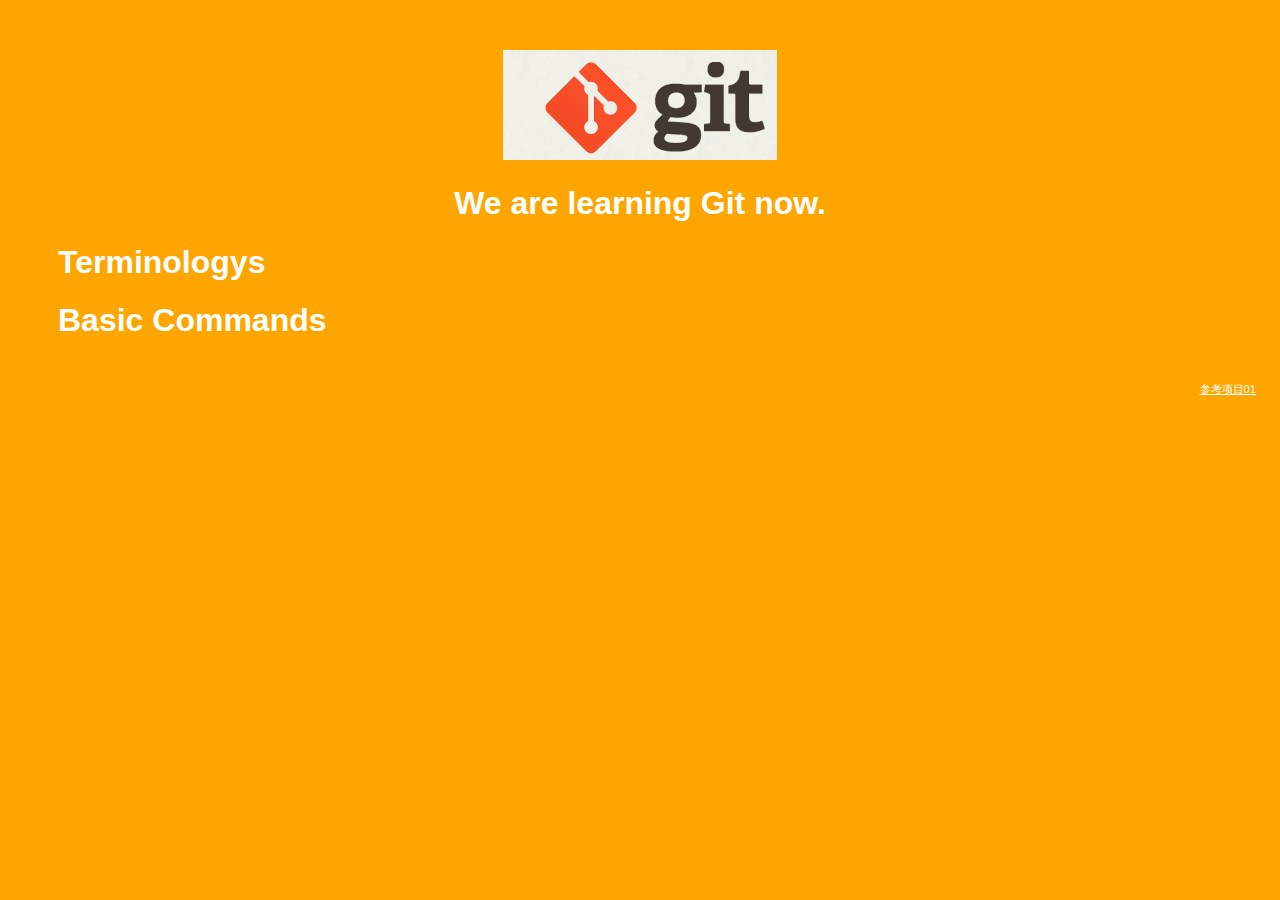
<file: index.htm>
<!DOCTYPE html>
<html>
<head>
   <meta http-equiv="Content-Type" content="text/html; charset=utf-8" />
    <title>Git Demo</title>
    <link rel="stylesheet" type="text/css" href="styles/style.css">
</head>
<body>
    <header>
        <img id="header-img" src="images/git-logo.png">
        <h1 id='header-words'>We are learning Git now.</h1> 
    </header>

    <section>
        <div class="accordion"><h1>Terminologys</h1></div>
            <div class="panel">
                <ol>
                    <li>none fast</li>
                    <li></li>
                    <li></li>
                    <li></li>
                    <li></li>
                    <li></li>
                    <li></li>
                    <li></li>
                    <li></li>
                    <li></li>
                </ol>     
            </div>
        <div class="accordion"><h1>Basic Commands</h1></div>
            <div class="panel">
                <ol>
                    <li>config</li>
                    <li>add</li>
                    <li>commit</li>
                    <li>mv</li>
                    <li>rm</li>
                    <li>stash</li>
                    <li>log</li>
                    <li></li>
                    <li></li>
                    <li></li>
                    <li></li>
                    <li></li>
                </ol>
            </div>
        </div>
    </section>
    <footer>
	<p>
		<a href = "https://github.com/TTN-js/unforGITtable">参考项目01</a>
	</p>
    </footer>     
    <script src="js/script.js"></script> 
</body>
</html>
</file>
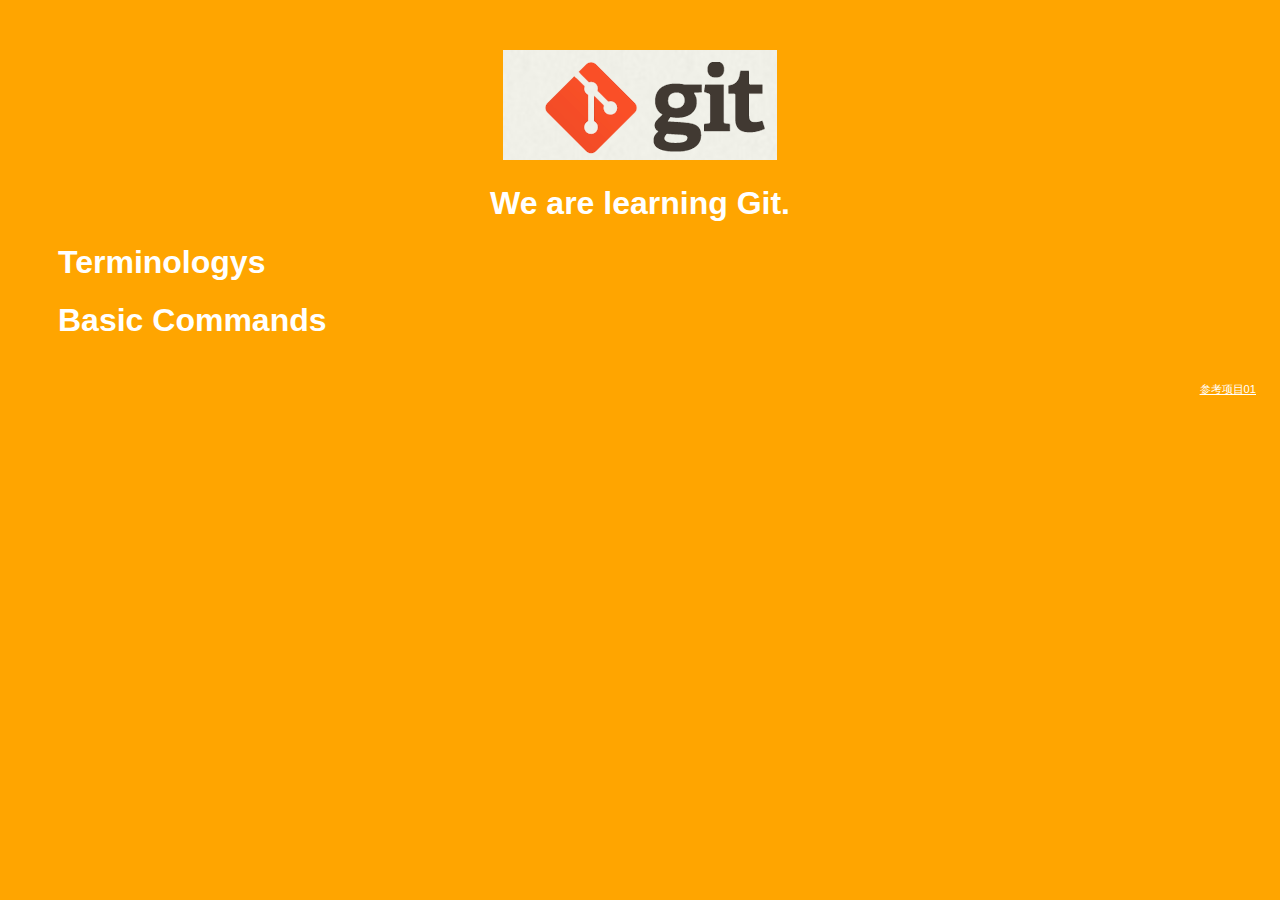
<file: index2.htm>
<!DOCTYPE html>
<html>
<head>
   <meta http-equiv="Content-Type" content="text/html; charset=utf-8" />
    <title>Git Demo</title>
    <link rel="stylesheet" type="text/css" href="styles/style.css">
</head>
<body>
    <header>
        <img id="header-img" src="images/git-logo.png">
        <h1 id='header-words'>We are learning Git.</h1> 
    </header>

    <section>
        <div class="accordion"><h1>Terminologys</h1></div>
            <div class="panel">
                <ol>
                    <li>none fast</li>
                    <li></li>
                    <li></li>
                    <li></li>
                    <li></li>
                    <li></li>
                    <li></li>
                    <li></li>
                    <li></li>
                    <li></li>
                </ol>     
            </div>
        <div class="accordion"><h1>Basic Commands</h1></div>
            <div class="panel">
                <ol>
                    <li>config</li>
                    <li>add</li>
                    <li>commit</li>
                    <li>mv</li>
                    <li>rm</li>
                    <li>stash</li>
                    <li>log</li>
                    <li></li>
                    <li></li>
                    <li></li>
                    <li></li>
                    <li></li>
                </ol>
            </div>
        </div>
    </section>
    <footer>
	<p>
		<a href = "https://github.com/TTN-js/unforGITtable">参考项目01</a>
	</p>
    </footer>     
    <script src="js/script.js"></script> 
</body>
</html>
</file>
<file: styles/style.css>
body{
  background-color: orange;
  font-family: 'Monaco', sans-serif;
  color: white;
}

body a{
  color: white;
}

header{
  text-align: center;
  margin-top: 50px;
}

h3{
  color: red;
}

header-img{
  width: 400px;
}

header-words{
  line-height: 10px;
  font-size: 50px;
  font-family: 'Monaco', sans-serif;
  margin-bottom: 75px;
}

section{
  padding: 0 50px 0px 50px;
  text-align: left;
}

div.accordion {
  cursor: pointer;
  border: none;
  outline: none;
}

div.accordion.active, div.accordion:hover {
  background-color: white;
  color: #1D2031;
}

div.panel {
  padding: 0 18px 0 0;
  display: none;
}
footer{
  right:0;
  bottom:0;
  position:relative;
  padding:10px 1rem 10px 0;
  margin-top:0.7em;
  font-size:0.7em;
  text-align:right;
}
footeer p{
  margin-bottom:0;
}
</file>
